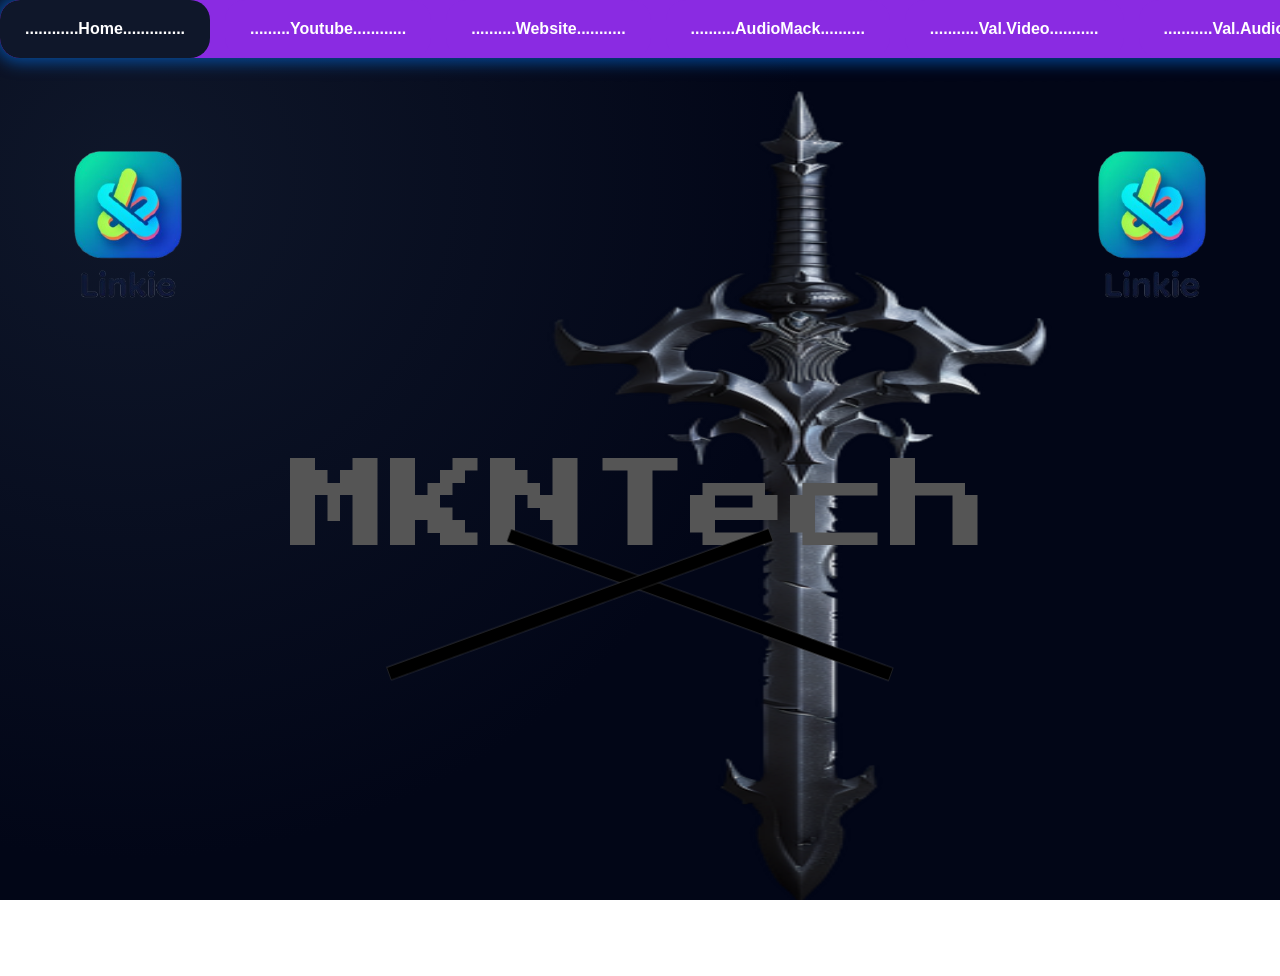
<file: index.html>
<!DOCTYPE html>
<html lang="en">
 <head>
     <meta name="google-site-verification" content="googlea246353fa3f2e28e" />
     <title>Linkie - Save & Organize Web & YouTube Links</title>
      <meta name="description" content="Linkie is a smart bookmark manager that helps you save, organize, and revisit your favorite YouTube videos and web links easily.">
      <meta name="viewport" content="width=device-width, initial-scale=1.0">
     <meta charset="UTF-8" name="viewport" content="width=device-width, initial-scale=1.0, maximum-scale=1.0, user-scalable=no">
     <link href="https://fonts.googleapis.com/css2?family=Press+Start+2P&display=swap" rel="stylesheet">
     <link rel="stylesheet" href="style.css">
 </head>
<body style="overflow-x: scroll; overflow-y:hidden; position: relative; display:block">
 <div class="cont">
  <ul class="list">
    <li style="background: #0f172a"><a href="index.html" target="_self">............Home..............</a></li>
    <li><a href="Youtube.html" target="_self">.........Youtube............</a></li>
    <li><a href="Website.html" target="_self">..........Website...........</a></li>
    <li><a href="Audio.html" target="_self">..........AudioMack..........</a></li>
    <li><a href="impV.html" target="_self">...........Val.Video...........</a></li>
    <li><a href="impA.html" target="_self">...........Val.Audio...........</a></li>
    <li><a href="impI.html" target="_self">...........Val.Audio...........</a></li>
  </ul>
  </div>
    <div class="Animation">
         <div class="get"><h1>Get The best Site For What You Need</h1></div>
         <div class="M">M</div>
         <div class="K">K</div>
         <div class="N">N</div>
         <div class="Te">Te</div>
         <div class="Ch">ch</div>
    </div>

  <img src="line.png" class="line">
  <img src="line.png" class="line1">
  <img src="sword2.png" class="sword">
  <div class="linkie">Linkie</div>
  <img src="logo.png"   class="logo">
  <img src="log.png" class="log">
</body>
</html>
</file>
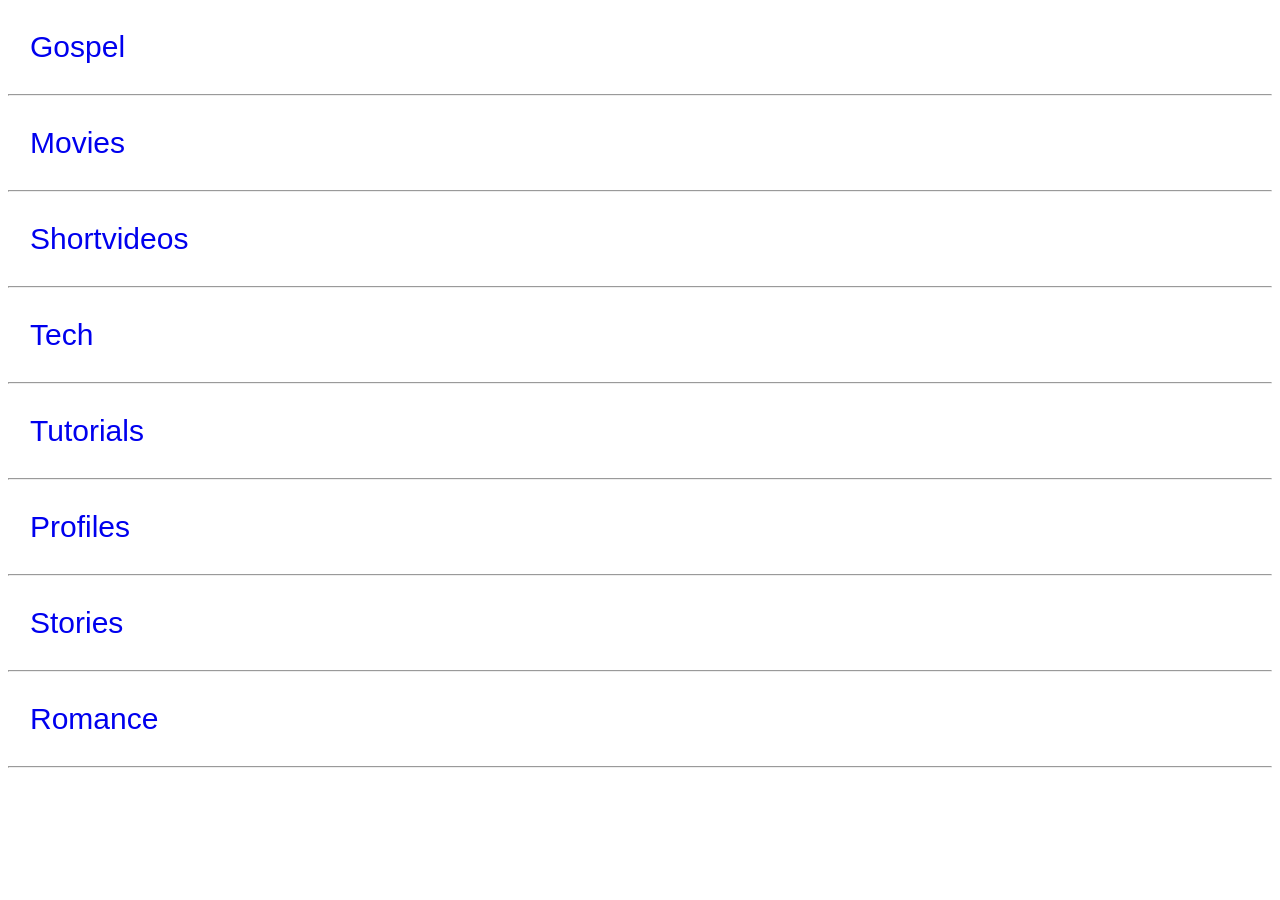
<file: f.list.html>
<!DOCTYPE html>
<html lang="en">
<head>
    <style>

        .youlist li{
            display: flex;
            gap:30px;
            padding:18px;
            width:90%;
            margin:0;
            border-radius: 20px;
            font-size:30px;
            font-family:'verdana',sans-serif;

        }
        .youlist li:hover{
            background-color: white;
        }
        .youlist{
            margin:0;
            padding:0;
        }
        .youlist a{
              text-decoration: none;
              padding:4px;
        }
    </style>
</head>
<body style="background: linear-gradient(to right, lueviolet,darkviolet);">
<ul class="youlist">
    <li><a href="Gospel.html">Gospel</a></li>
    <hr>
    <li><a href="Movies.html">Movies</a></li>
    <hr>
    <li><a href="Shotvideos.html">Shortvideos</a></li>
    <hr>
    <li><a href="Tech.html">Tech</a></li>
    <hr>
    <li><a href="Tutorials.html">Tutorials</a></li>
    <hr>
    <li><a href="Profiles.html">Profiles</a></li>
    <hr>
    <li><a href="Stories.html">Stories</a></li>
    <hr>
    <li><a href="Romance.html">Romance</a></li>
    <hr>
</ul>
</body>
</html>
</file>
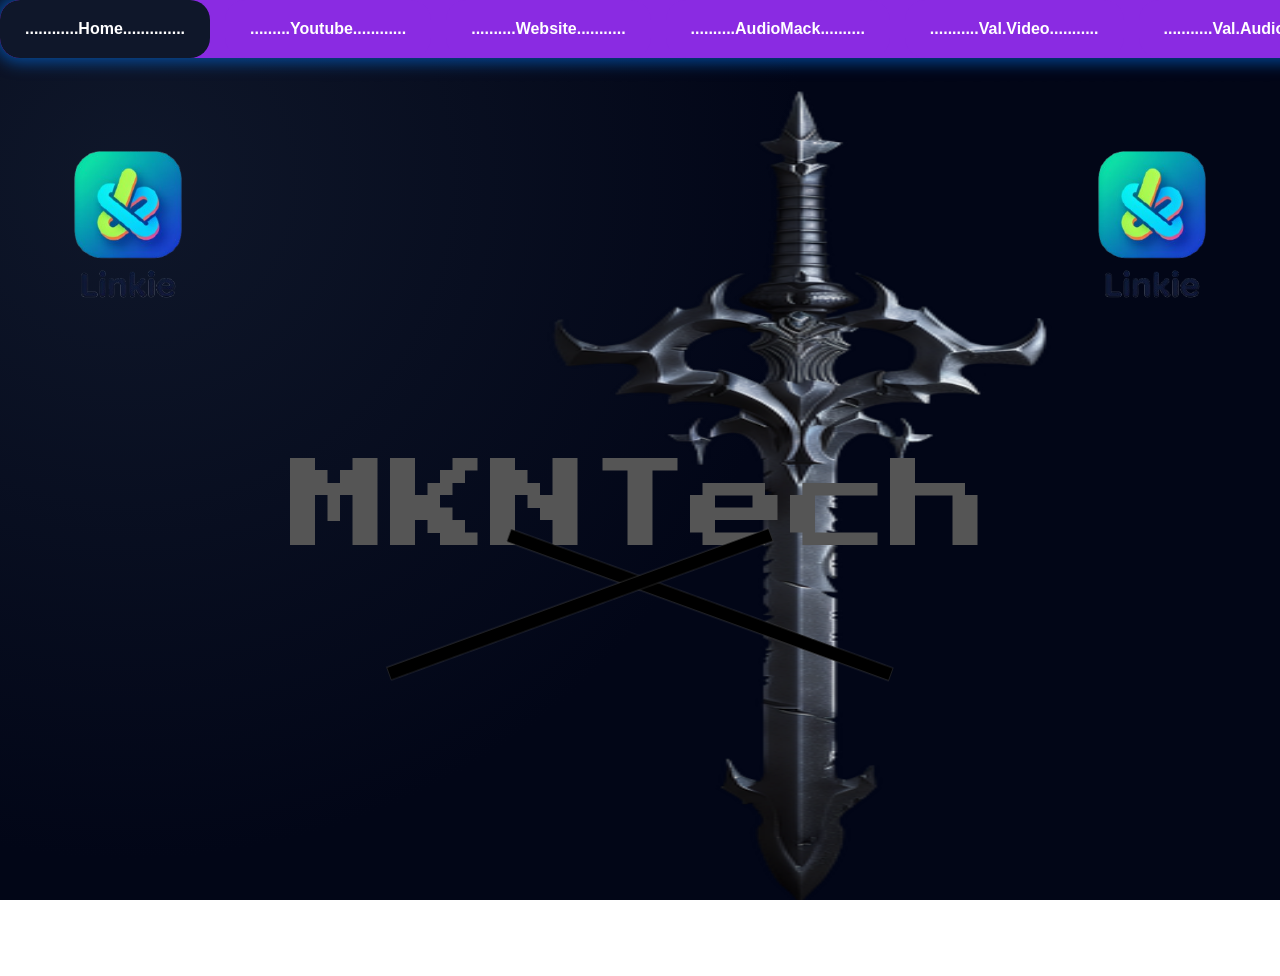
<file: Home.html>
<!DOCTYPE html>
<html lang="en">
 <head>
     <meta charset="UTF-8" name="viewport" content="width=device-width, initial-scale=1.0, maximum-scale=1.0, user-scalable=no">
     <title>Home</title>
     <link href="https://fonts.googleapis.com/css2?family=Press+Start+2P&display=swap" rel="stylesheet">
     <link rel="stylesheet" href="style.css">
 </head>
<body style="overflow-x: scroll; overflow-y:hidden; position: relative; display:block">
 <div class="cont">
  <ul class="list">
    <li style="background: #0f172a"><a href="Home.html" target="_self">............Home..............</a></li>
    <li><a href="Youtube.html" target="_self">.........Youtube............</a></li>
    <li><a href="Website.html" target="_self">..........Website...........</a></li>
    <li><a href="Audio.html" target="_self">..........AudioMack..........</a></li>
    <li><a href="impV.html" target="_self">...........Val.Video...........</a></li>
    <li><a href="impA.html" target="_self">...........Val.Audio...........</a></li>
    <li><a href="impI.html" target="_self">...........Val.Audio...........</a></li>
  </ul>
  </div>
    <div class="Animation">
         <div class="get"><h1>Get The best Site For What You Need</h1></div>
         <div class="M">M</div>
         <div class="K">K</div>
         <div class="N">N</div>
         <div class="Te">Te</div>
         <div class="Ch">ch</div>
    </div>

  <img src="line.png" class="line">
  <img src="line.png" class="line1">
  <img src="sword2.png" class="sword">
  <div class="linkie">Linkie</div>
  <img src="logo.png"   class="logo">
  <img src="log.png" class="log">
</body>
</html>
</file>
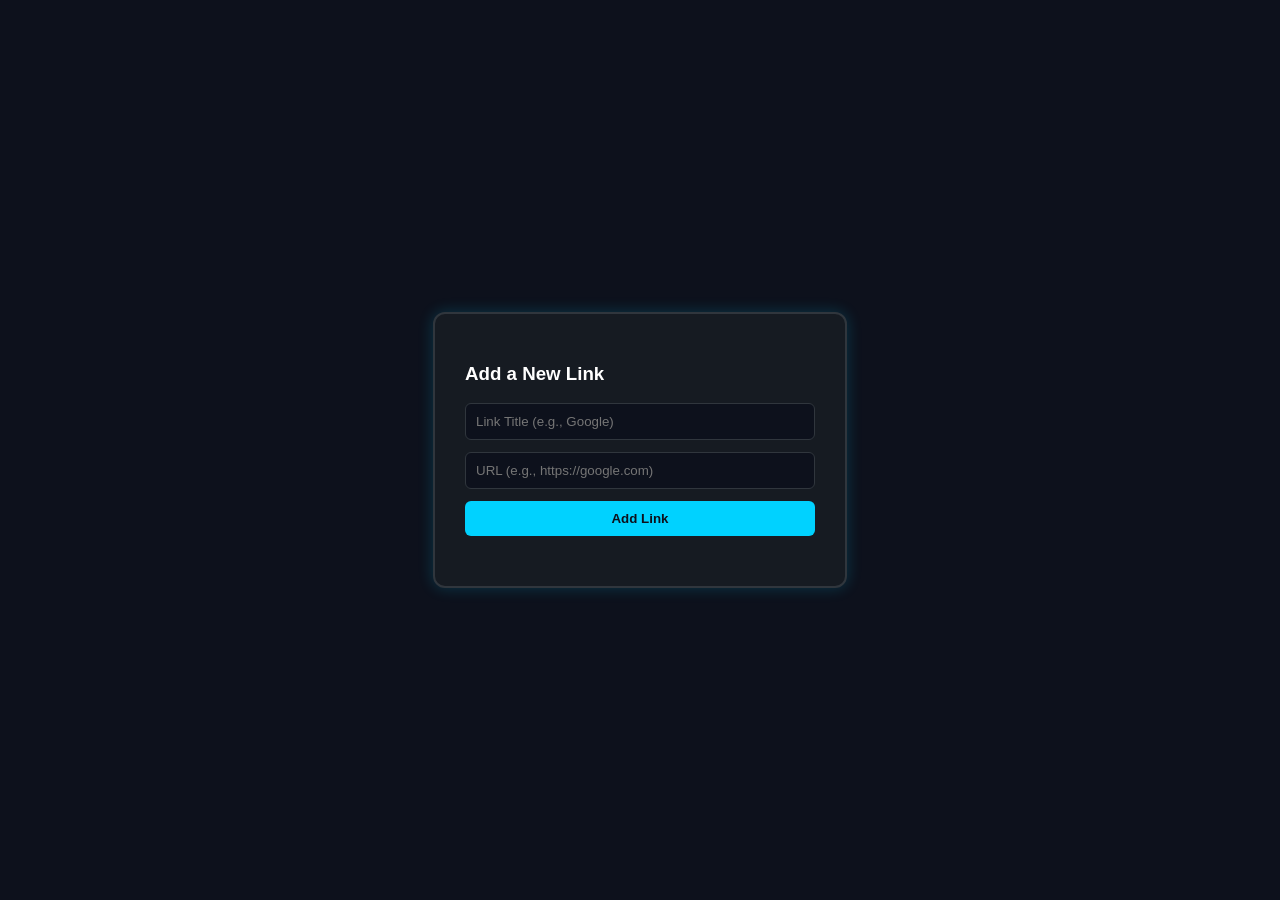
<file: tryy.html>
<!DOCTYPE html>
<html lang="en">
<head>
  <meta charset="UTF-8">
  <meta name="viewport" content="width=device-width, initial-scale=1.0">
  <title>Add Dynamic Link</title>
  <style>
    body {
      background-color: #0d111c;
      color: white;
      font-family: sans-serif;
      display: flex;
      flex-direction: column;
      align-items: center;
      justify-content: center;
      height: 100vh;
      margin: 0;
    }

    .container {
      background-color: #161b22;
      border: 2px solid #30363d;
      padding: 30px;
      border-radius: 12px;
      width: 350px;
      box-shadow: 0 0 15px rgba(0, 210, 255, 0.2);
    }

    input {
      width: 100%;
      padding: 10px;
      margin-bottom: 12px;
      background-color: #0d111c;
      border: 1px solid #30363d;
      border-radius: 6px;
      color: white;
      box-sizing: border-box;
    }

    button {
      width: 100%;
      padding: 10px;
      background-color: #00d2ff;
      border: none;
      border-radius: 6px;
      color: #0d111c;
      font-weight: bold;
      cursor: pointer;
      transition: 0.2s;
    }

    button:hover {
      box-shadow: 0 0 10px rgba(0, 210, 255, 0.8);
    }

    #link-list {
      margin-top: 20px;
      padding: 0;
      list-style-type: none;
    }

    #link-list li {
      background-color: #21262d;
      margin-bottom: 8px;
      padding: 10px;
      border-radius: 6px;
      border-left: 4px solid #00d2ff;
    }

    #link-list a {
      color: #00d2ff;
      text-decoration: none;
    }

    #link-list a:hover {
      text-decoration: underline;
    }
  </style>
</head>
<body>

  <div class="container">
    <h3>Add a New Link</h3>
    <input type="text" id="link-name" placeholder="Link Title (e.g., Google)">
    <input type="url" id="link-url" placeholder="URL (e.g., https://google.com)">
    <button id="add-btn">Add Link</button>

    <ul id="link-list">
      <!-- Newly added links will appear here -->
    </ul>
  </div>

  <script>
    // Grab elements from the HTML
    const addBtn = document.getElementById('add-btn');
    const nameInput = document.getElementById('link-name');
    const urlInput = document.getElementById('link-url');
    const linkList = document.getElementById('link-list');

    // Listen for a click on the "Add Link" button
    addBtn.addEventListener('click', function() {
      const name = nameInput.value.trim();
      const url = urlInput.value.trim();

      // Make sure inputs aren't empty
      if (name === "" || url === "") {
        alert("Please fill in both fields!");
        return;
      }

      // Create a new list item (li) and anchor tag (a)
      const li = document.createElement('li');
      const a = document.createElement('a');

      a.href = url;
      a.textContent = name;
      a.target = "_blank"; // Opens link in a new tab

      // Put the anchor inside the list item, and the list item inside the UL list
      li.appendChild(a);
      linkList.appendChild(li);

      // Clear the input fields for the next entry
      nameInput.value = "";
      urlInput.value = "";
    });
  </script>

</body>
</html>
</file>
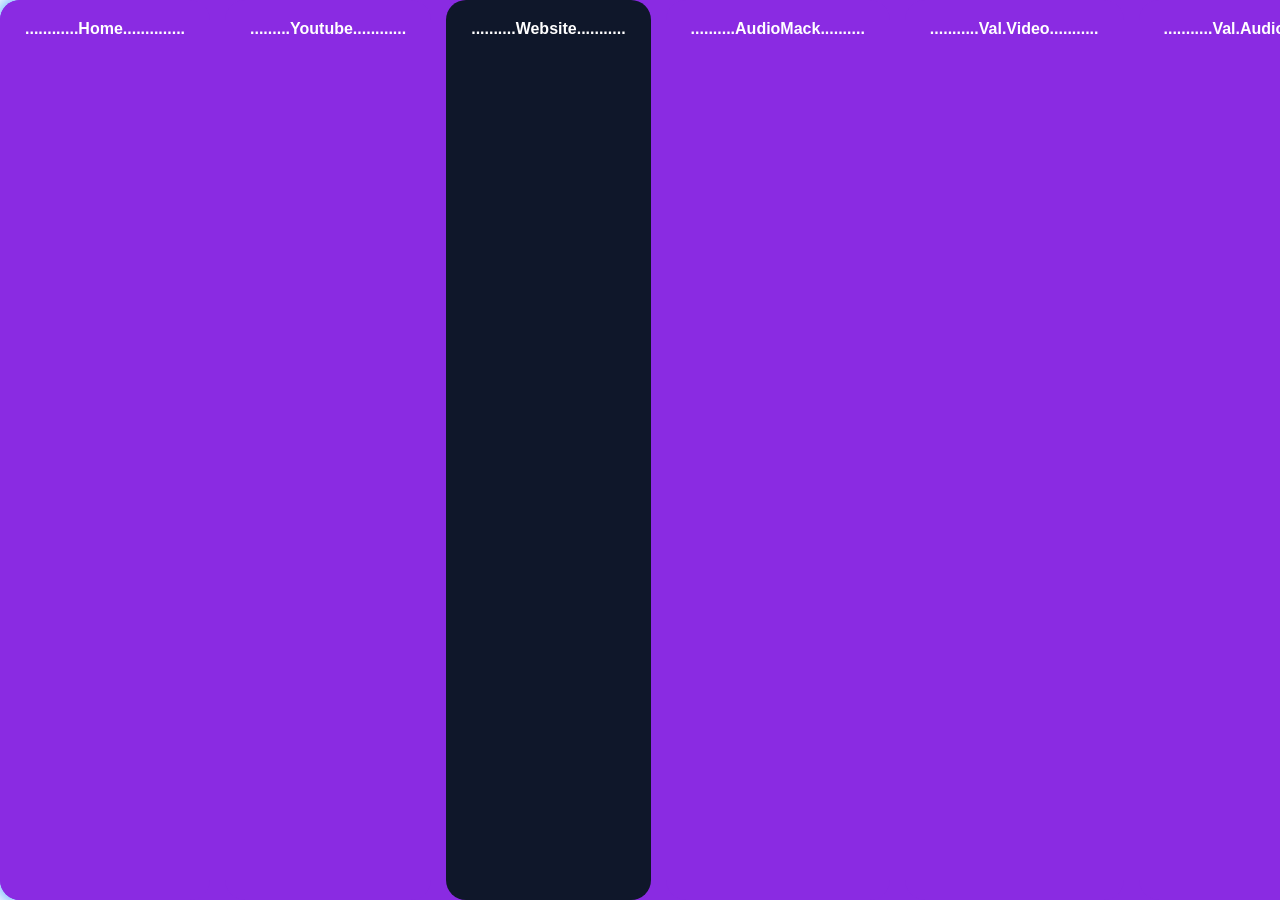
<file: Website.html>
<!DOCTYPE html>
<html lang="en">
<head>
    <meta charset="UTF-8">
    <title>Websites</title>
    <link rel="stylesheet" href="style.css">
</head>
<body style="background: linear-gradient(to left,blue,white)">
<ul class="list">
    <li><a href="Home.html" target="_self">............Home..............</a></li>
    <li><a href="Youtube.html" target="_self">.........Youtube............</a></li>
    <li style="background-color: #0f172a"><a href="Website.html" target="_self">..........Website...........</a></li>
    <li><a href="Audio.html" target="_self">..........AudioMack..........</a></li>
    <li><a href="impV.html" target="_self">...........Val.Video...........</a></li>
    <li><a href="impA.html" target="_self">...........Val.Audio...........</a></li>
    <li><a href="impI.html" target="_self">...........Val.Audio...........</a></li>
</ul>

</body>
</html>
</file>
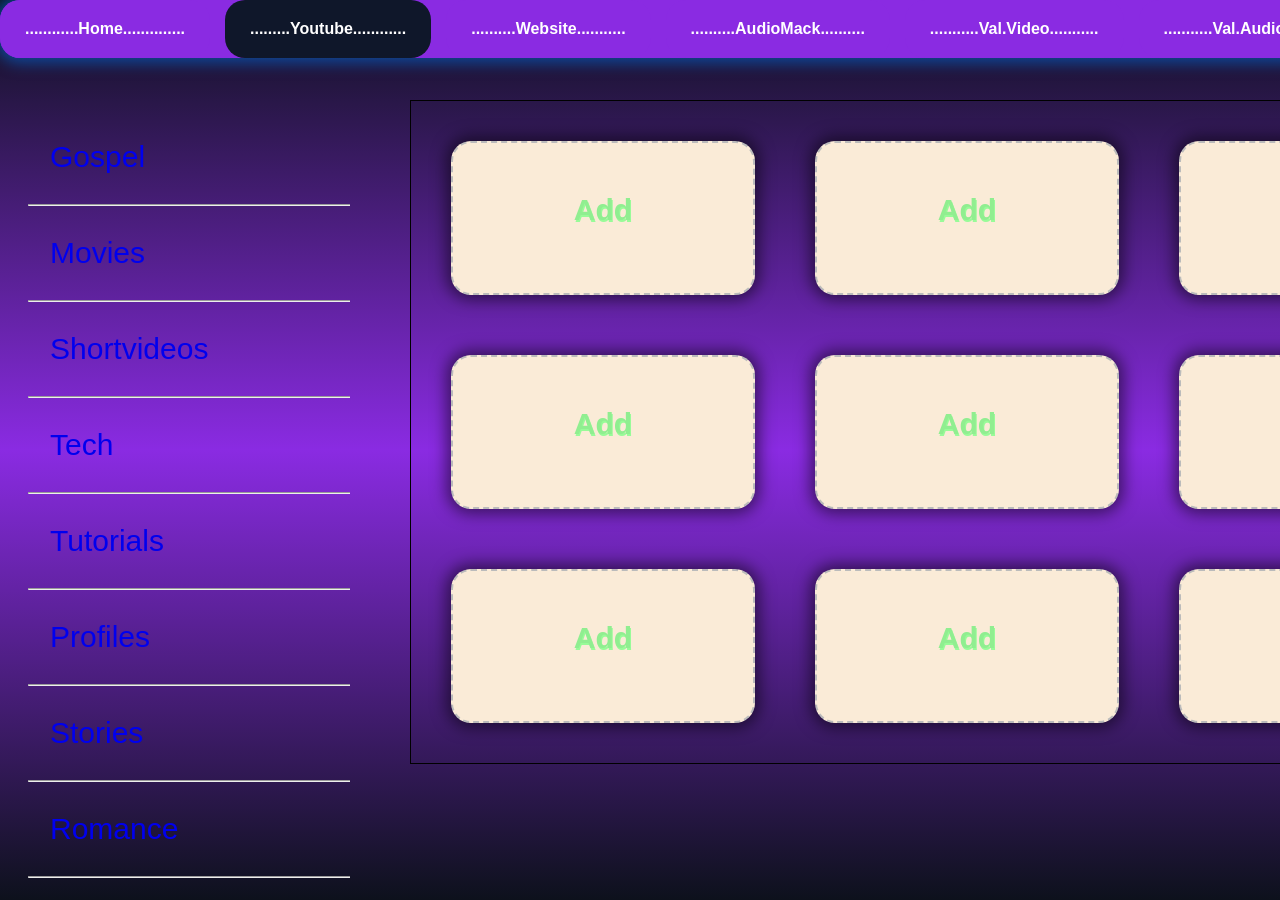
<file: Youtube.html>
<!DOCTYPE html>
<html lang="en">
<head>
    <meta charset="UTF-8">
    <title>Youtube</title>
    <link rel="stylesheet" href="style.css">
</head>
<body style="background: linear-gradient(#0d111c,blueviolet,#0d111c); display:block">
<ul class="list">
    <li><a href="index.html" target="_self">............Home..............</a></li>
    <li style="background-color: #0f172a"><a href="Youtube.html" target="_self">.........Youtube............</a></li>
    <li><a href="Website.html" target="_self">..........Website...........</a></li>
    <li><a href="Audio.html" target="_self">..........AudioMack..........</a></li>
    <li><a href="impV.html" target="_self">...........Val.Video...........</a></li>
    <li><a href="impA.html" target="_self">...........Val.Audio...........</a></li>
    <li><a href="impI.html" target="_self">...........Val.Audio...........</a></li>
</ul>
<div class="flame"><iframe src="f.list.html"  width="400" height="900"></iframe></div>

<div class="container">
    <div onclick="">Add</div>
    <div>Add </div>
    <div>Add </div>
    <div>Add </div>
    <div>Add </div>
    <div>Add</div>
    <div>Add </div>
    <div>Add </div>
    <div>Add </div>
    <div>Add</div>
    <div>Add </div>
    <div>Add </div>
</div>
</body>
</html>
</file>
<file: style.css>
.list{
    text-align:left;
    width:1900px;
    background-color: blueviolet;
    display:flex;
    gap:15px;
    border-radius:20px;
    margin:0;
    padding:0;
     box-shadow: 0px 0px 15px 5px rgba(0, 123, 255, 0.5); padding: 0;

}
.list li{
    display: inline;
    background-color: blueviolet;
    text-align:left;
    padding:20px;
    border-radius:20px;
    font-family: 'Verdana',sans-serif;
    font-weight: bold;

}
.list a{
    text-decoration:none;
    color:white;
    padding:5px;
}
.list a:hover{
    color:black;
}
.list li:hover{
    color:black;
    background-color:palevioletred;
}
hr{
    color: #0d111c;
}
.get{
    display:flex;
    justify-content: center;
    align-items: center;
    height: 90vh;
    overflow: unset;
    font-family:'Press Start 2P',cursive;
    font-size:20px;
    text-shadow: 2px 4px 3px greenyellow;
    animation-name: anime;
    animation-duration: 1s;
    animation: anime 2s ease-in-out infinite;
    display: none;
}
@keyframes anime {
    0%{  transform:translate(100px,100px)}
    25%{ transform: translate(200px, 50px)}
    50%{  transform:translate(100px,100px)}
    75%{ transform: translate(50px,50px)}
    100%{ transform:translate(100px,100px)}

}
body{
    display: flex;

    background: radial-gradient(circle at 10% 20%, #0f172a 0%, #020617 50%),
                radial-gradient(circle at 90% 80%, #f97316 0%, #ea580c 40%, transparent 70%);
}

.list li:active{
    color:white;
    background-color:red;
}
iframe{
    border-radius: 40px;
    border: none;
}
.flame{
    padding-top: 5px;
    flex-grow: 1;
    flex-shrink: 0;
}
.Animation{
    display:flex;
    justify-content: center;
    align-items: center;
    height: 100vh;
    font-family: 'Press Start 2P', Verdana, sans-serif ;
    font-size: 100px;
    animation-name: animation;
    animation-duration: 2s;
    animation-delay: 9s;
    color: #555555;; /* Silver */
   animation-iteration-count: infinite;


}
@keyframes animation {
    33%{
        color: #555555; /* Ash Gray */
        text-shadow: 2px 2px 8px rgba(255, 255, 255, 0.3);
    }

    66%{
        color: #C0C0C0; /* Silver */
        text-shadow: 2px 4px 15px rgba(255, 255, 255, 0.8), 0 0 25px #e0e0e0; }
    100%{
        color: #555555; /* Back to Black */
        text-shadow: 2px 2px 5px rgba(255, 255, 255, 0.1);}

}

.M{

    animation: M_anime,big_m;
    margin:0;
    display: contents;
    justify-content: center;
    align-items: center;
    z-index: -1;
    animation-duration: 2s,1.5s;
    animation-delay: 0s,8s;


}
@keyframes M_anime {
    from{display:flex;
        transform: translate(-700px,-500px) rotate(80deg);;
    }
    to{
        display:flex;
        justify-content: center;
        align-items: center;
        transform:rotate(0deg);;
        height: 100vh;
    }
}


@keyframes big_m {
    33%{font-size: 100px;
        color: #555555; /* Ash Gray */
        text-shadow: 2px 2px 8px rgba(255, 255, 255, 0.3);
    }

    66%{font-size: 200px;
        color: #C0C0C0; /* Silver */
        text-shadow: 2px 4px 15px rgba(255, 255, 255, 0.8), 0 0 25px #e0e0e0; }
    100%{font-size: 100px;
        color: #555555; /* Back to Black */
        text-shadow: 2px 2px 5px rgba(255, 255, 255, 0.1);}

}


.K{
    animation: K_anime, big_k;
    margin:0;
    justify-content: center;
    align-items: center;
    animation-duration: 5s,1.50s;
    z-index: -1;
    animation-delay: 0s,8.1s;

}


@keyframes K_anime {
    from{display: flex;
        transform: translate(0px,-500px)
    }
    to{
        display:flex;
        justify-content: center;
        align-items: center;
        transform:rotate(0deg);;
        height: 100vh;
    }
}


@keyframes big_k {
    33%{font-size: 100px;
        color: #555555; /* Ash Gray */
        text-shadow: 2px 2px 8px rgba(255, 255, 255, 0.3);
    }

    66%{font-size: 200px;
        color: #C0C0C0; /* Silver */
        text-shadow: 2px 4px 15px rgba(255, 255, 255, 0.8), 0 0 25px #e0e0e0; }
    100%{font-size: 100px;
        color: #555555; /* Back to Black */
        text-shadow: 2px 2px 5px rgba(255, 255, 255, 0.1);}

}


.N{
    animation: N_anime,big_n;
    margin:0;
    justify-content: center;
    align-items: center;
    animation-duration: 4s,1.90s;
    animation-delay: 0s,8.2s;
    z-index: -1;
}


@keyframes N_anime {
    from{transform: rotate(360deg)}
    to{
        transform: rotate(0);
    }
}


@keyframes big_n {
    33%{font-size: 100px;
        color: #555555; /* Ash Gray */
        text-shadow: 2px 2px 8px rgba(255, 255, 255, 0.3);
    }

    66%{font-size: 200px;
        color: #C0C0C0; /* Silver */
        text-shadow: 2px 4px 15px rgba(255, 255, 255, 0.8), 0 0 25px #e0e0e0; }
    100%{font-size: 100px;
        color: #555555; /* Back to Black */
        text-shadow: 2px 2px 5px rgba(255, 255, 255, 0.1);}

}


.Te{
    animation: Te_anime,big_t;
    margin:0;
    justify-content: center;
    align-items: center;
    animation-duration: 4s,2s;
    animation-delay: 0s, 8.3s;
    z-index: -2;
}


@keyframes Te_anime {
    from{
        transform: translate(-1500px,0);
    }
}

@keyframes big_t {
    33%{font-size: 100px;
        color: #555555; /* Ash Gray */
        text-shadow: 2px 2px 8px rgba(255, 255, 255, 0.3);
    }

    66%{font-size: 200px;
        color: #C0C0C0; /* Silver */
        text-shadow: 2px 4px 15px rgba(255, 255, 255, 0.8), 0 0 25px #e0e0e0; }
    100%{font-size: 100px;
        color: #555555; /* Back to Black */
        text-shadow: 2px 2px 5px rgba(255, 255, 255, 0.1);}

}
.Ch{
    animation: ch_anime,big_c;
    margin: 0;
    justify-content: center;
    align-items: center;
    animation-duration: 4s,2.20s;
    animation-delay: 0s,8.4s;
}


@keyframes ch_anime {
    from{transform: translate(1500px,0);}

}

@keyframes big_c {
    33%{font-size: 100px;
        color: #555555; /* Ash Gray */
        text-shadow: 2px 2px 8px rgba(255, 255, 255, 0.3);
    }

    66%{font-size: 200px;
        color: #C0C0C0; /* Silver */
        text-shadow: 2px 4px 15px rgba(255, 255, 255, 0.8), 0 0 25px #e0e0e0; }
    100%{font-size: 100px;
        color: #555555; /* Back to Black */
        text-shadow: 2px 2px 5px rgba(255, 255, 255, 0.1);}

}
.line{
    width:400px;
    position: absolute;
    transform: rotate(110deg);
    animation: line,line_b;
    animation-duration: 2s;
    animation-delay: 5s,11s;
    animation-fill-mode: backwards;
    justify-content: center;
    align-items: center;
     top:400px;
    left:500px;


}
.line1{
    width:400px;
    position: absolute;
    transform: rotate(-110deg);
    animation: line1, line1_b;
    animation-duration: 2s;
    animation-fill-mode: backwards;
    animation-delay: 5s,11s;
    justify-content: center;
    align-items: center;
    top:400px;
    right:500px;

}


@keyframes line {
    from{
        top:-500px;
        left:100px;
        transform: rotate(180deg);
    }
    to{
        top:400px;
    left:500px;
        transform: rotate(90deg);

    }
}

@keyframes line_b {
    from {
        transform: rotate(90deg);

    }
    to {
        transform: rotate(110deg);
    }
}

@keyframes line1 {
    from{
        top:-500px;
        right:-500px;
        transform: rotate(-180deg);

    }
    to{
         top:400px;
    right:500px;
        transform: rotate(-90deg);
    }
}

@keyframes line1_b {
    from {
        transform: rotate(-90deg);

    }
    to {
        transform: rotate(-110deg);
    }
}

.sword{
    position: absolute;
    top:9%;
    left:25%;
    width:950px;
    height: 845px;
    z-index: -3;
    animation-name: sword;
    animation-duration: 2s;
    animation-fill-mode: backwards;
    animation-delay: 7s;
}


@keyframes sword {
    from{
        top:100%;
    left:25%;
    }
    to{
         top:9%;
    left:25%;
    }
}
.logo{
    position: absolute;
    top: 0;
    animation-name: logo;
    animation-duration: 2s;
    animation-delay: 11s;
    transform: rotate(0deg);
    width:20%;
    animation-fill-mode: backwards;
    z-index: -1;

}
@keyframes logo {
    from{
        top:0;
        width:1px;
        transform: rotate(180deg)
    }

    to{
        transform: rotate(0deg);
        top:0;
        width:20%
    }
}

.log{
    animation-name: log;
    position: absolute;
    top: 0;
    right:0;
    animation-duration: 2s;
    animation-delay: 11s;
    transform: rotate(0deg);
    width:20%;
    animation-fill-mode: backwards;
    z-index: -1;

}
@keyframes log {
     from{
        top:0;
        width:1px;
        transform: rotate(180deg)
    }

    to{

        transform: rotate(0deg);
        top:0;
        width:20%
    }
}

html, body {
    margin: 0;
    padding: 0;
    height: 100vh;
    overflow: hidden;
}


.flame {
    position: fixed;
    top: 100px;
    left: 0;
    width: 350px;
    height: calc(100vh - 100px);
    overflow-y: auto;
    padding: 10px 20px;
    box-sizing: border-box;
}

.sidebar-list {
    list-style: none;
    padding: 0;
    margin: 0;
}

.sidebar-list li {
    padding: 12px 10px;
}

.sidebar-list li a {
    color: white;
    text-decoration: none;
    font-size: 18px;
    font-family: "Verdana", sans-serif;
    font-weight: bold;
    display: block;
    transition: color 0.2s;
}

.sidebar-list li a:hover {
    color: lightgreen;
}

.sidebar-list hr {
    border: none;
    border-top: 1px solid rgba(255, 255, 255, 0.2);
    margin: 0;
}

.container {
    position: absolute;
    top: 100px;
    left: 400px;
    display: grid;
    justify-content: center;
    align-items: center;
    min-height: 400px;
    max-height: calc(100vh - 120px);
    overflow-y: auto;
    border: 1px solid black;
    grid-template-columns: auto auto auto auto;
    padding: 10px;
    margin-left: 10px;
}

.container div {
    width: 200px;
    height: 50px;
    background-color: antiquewhite;
    border-radius: 20px;
    border: 2px dashed #bbb;
    box-shadow: 0px 0px 15px 5px rgba(0, 0, 0, 0.5);
    padding: 10px;
    margin: 30px;
    padding: 50px;
    text-align: center;
    font-size: 30px;
    font-family: "Verdana", sans-serif;
    font-weight: 900;
    color: lightgreen;
    text-shadow: 1px 2px palegreen;
    cursor: pointer;
    user-select: none;
    transition: transform 0.1s ease-in,
         background-color 0.20s ease-in-out 0.01s;
}

.container div:active {
    transform: scale(100%);
    color: darkseagreen;
    text-shadow: 0 0 0 0 darkseagreen;
    background-color: saddlebrown;
    width: 180px;
    height: 90px;
}

.container div:hover {
    transform: scale(110%);
}
</file>
